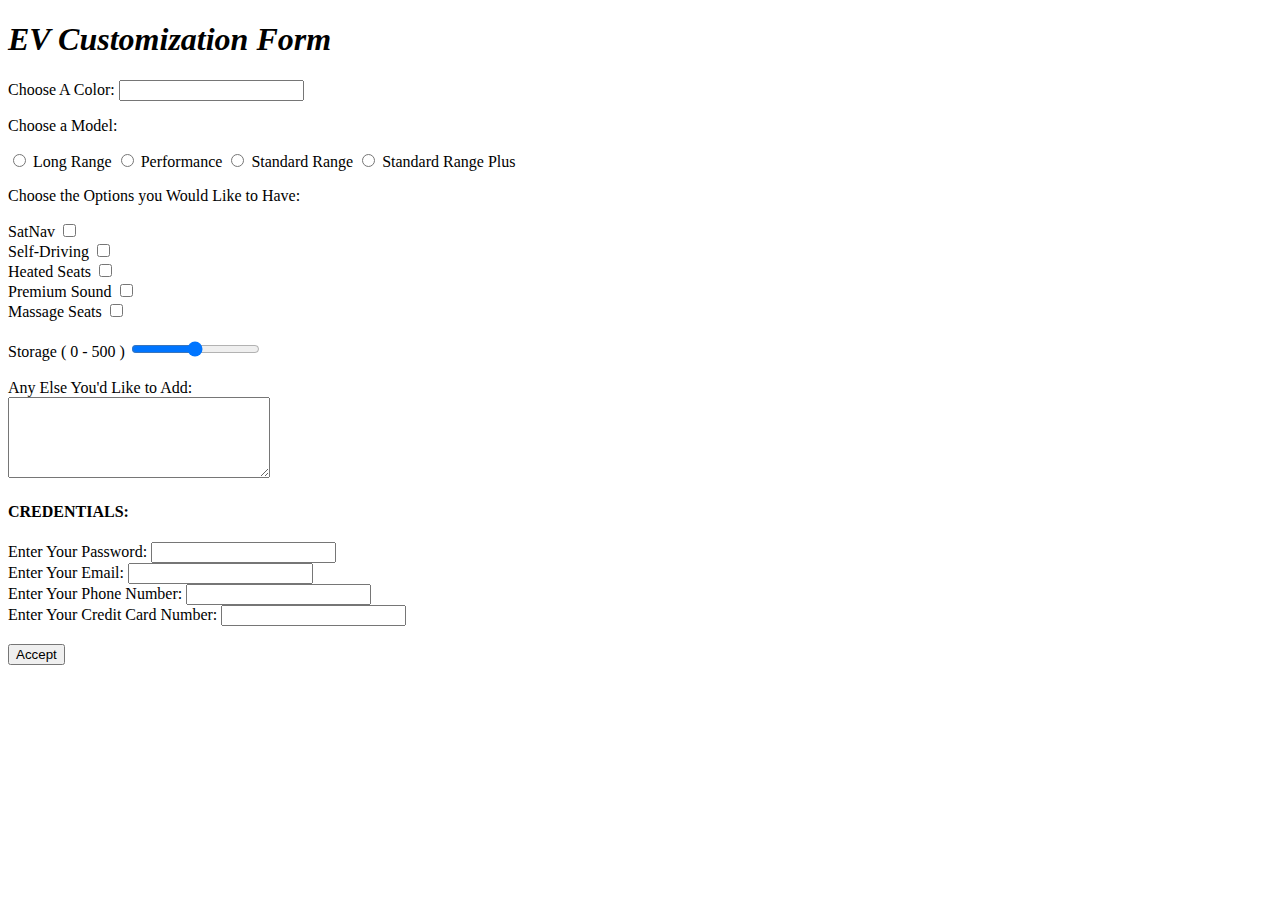
<file: forms_module.html>
<!DOCTYPE html>

<html>
    <head>
        <title>Car Customization</title>
    </head>

    <body>

        <header>
            <h1><em>EV Customization Form</em></h1>
        </header>


        <main>
            <form action = "module_one_project.html" method = "GET"> <!--Links to PANDAS!!!!-->
            
                
                <!--Choosing Color-->
                <label for = "color">Choose A Color: </label>
                <input type= = text" id = "color" name = "color" list = "colors" required>

                <datalist id = "colors">
                    <option value = "red">
                    <option value = "blue">
                    <option value = "green">
                    <option value = "yellow">
                    <option value = "black">
                    <option value = "white">
                </datalist>


                <!--Chosing Model-->
                <p>Choose a Model: </p>
                <input type = "radio" id = "long_range" name = "model" >
                <label for = "long_range">Long Range</label>

                <input type = "radio" id = "performance" name = "model">
                <label for = "performance">Performance</label>

                <input type = "radio" id = "standard_range" name = "model">
                <label for = "standard_range">Standard Range</label>

                <input type = "radio" id = "standard_range_plus" name = "model">
                <label for = "standard_range_plus">Standard Range Plus</label>


                <!--Special Options -->
                <p>Choose the Options you Would Like to Have: </p>
                <label for = "Sat_Nav">SatNav</label>
                <input type = "checkbox" id = "Sat_Nav" name = "option">
                <br>
                <label for = "self-driving">Self-Driving</label>
                <input type = "checkbox" id = "self-driving" name = "option">
                <br>
                <label for = "heated_seats">Heated Seats</label>
                <input type = "checkbox" id = "heated_seats" name = "option">
                <br>
                <label for = "premium_sound">Premium Sound</label>
                <input type = "checkbox" id = "premium_sound" name = "option">
                <br>
                <label for = "massage_seats">Massage Seats</label>
                <input type = "checkbox" id = "massage_seats" name = "option">   
                
              
                <br>
                <br>

                <!--Cargo Space-->
                <label for = "space">Storage ( 0 - 500 )</label>
                <input id ="space" name = "space" type  = "range" min = "0" max = "500">

                <br>
                <br>

                <!--Any Else?-->
        
                <label for="other">Any Else You'd Like to Add: </label>
                <br>
                <textarea id="other" name="other" rows="5" cols="30" maxlength = "100">
                </textarea>


                <!--Important Info-->
                <h4> CREDENTIALS: </h4>
                
                <label for = "password">Enter Your Password: </label>
                <input pattern ="[0-9]{2,20}" type = "password" id = "password" name = "password" required>
                <br>

                <label for = "email">Enter Your Email: </label>
                <input type = "email" id = "email" name = "email" required>
                <br>
                <label for = "phone">Enter Your Phone Number: </label>
                <input type = "tel" id = "phone" name = "phone" required>
                <br>
                <label for = "credit_card">Enter Your Credit Card Number: </label>
                <input type = "text" id = "credit_card" name = "credit_card" pattern = "[0-9]{14,16}" required>


                <!--Submit Form-->

                <br>
                <br>
                <input type = "submit" value = "Accept">
            

            </form>

        </main>

    </body>




</html>
</file>
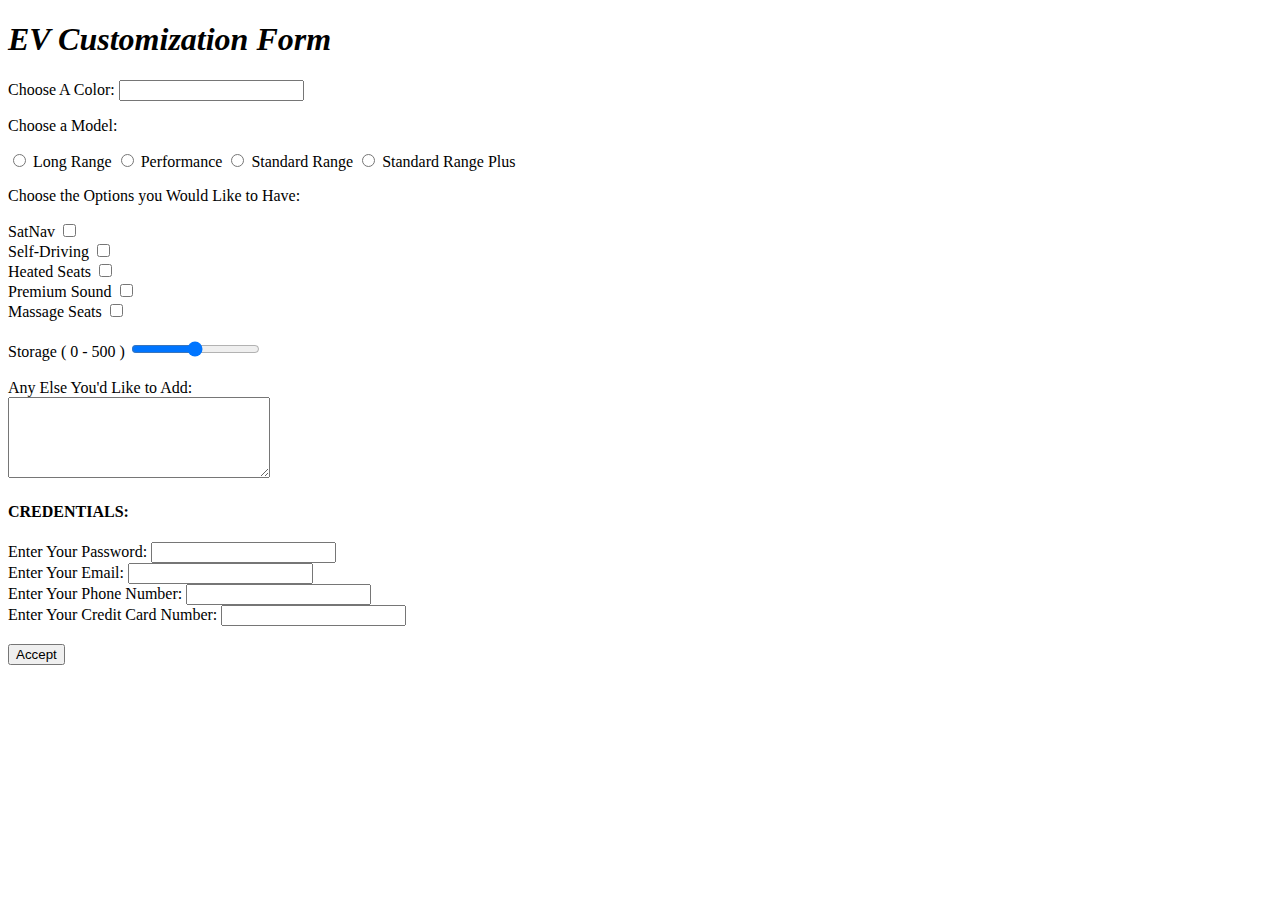
<file: misc/forms_semantic_module.html>
<!DOCTYPE html>

<html>
    <head>
        <title>Car Customization</title>
    </head>

    <body>

        <header>
            <h1><em>EV Customization Form</em></h1>
        </header>


        <main>
            <form action = "module_one_project.html" method = "GET"> <!--Links to PANDAS!!!!-->
            
                
                <!--Choosing Color-->
                <label for = "color">Choose A Color: </label>
                <input type= = text" id = "color" name = "color" list = "colors" required>

                <datalist id = "colors">
                    <option value = "red">
                    <option value = "blue">
                    <option value = "green">
                    <option value = "yellow">
                    <option value = "black">
                    <option value = "white">
                </datalist>


                <!--Chosing Model-->
                <p>Choose a Model: </p>
                <input type = "radio" id = "long_range" name = "model" >
                <label for = "long_range">Long Range</label>

                <input type = "radio" id = "performance" name = "model">
                <label for = "performance">Performance</label>

                <input type = "radio" id = "standard_range" name = "model">
                <label for = "standard_range">Standard Range</label>

                <input type = "radio" id = "standard_range_plus" name = "model">
                <label for = "standard_range_plus">Standard Range Plus</label>


                <!--Special Options -->
                <p>Choose the Options you Would Like to Have: </p>
                <label for = "Sat_Nav">SatNav</label>
                <input type = "checkbox" id = "Sat_Nav" name = "option">
                <br>
                <label for = "self-driving">Self-Driving</label>
                <input type = "checkbox" id = "self-driving" name = "option">
                <br>
                <label for = "heated_seats">Heated Seats</label>
                <input type = "checkbox" id = "heated_seats" name = "option">
                <br>
                <label for = "premium_sound">Premium Sound</label>
                <input type = "checkbox" id = "premium_sound" name = "option">
                <br>
                <label for = "massage_seats">Massage Seats</label>
                <input type = "checkbox" id = "massage_seats" name = "option">   
                
              
                <br>
                <br>

                <!--Cargo Space-->
                <label for = "space">Storage ( 0 - 500 )</label>
                <input id ="space" name = "space" type  = "range" min = "0" max = "500">

                <br>
                <br>

                <!--Any Else?-->
        
                <label for="other">Any Else You'd Like to Add: </label>
                <br>
                <textarea id="other" name="other" rows="5" cols="30" maxlength = "100">
                </textarea>


                <!--Important Info-->
                <h4> CREDENTIALS: </h4>
                
                <label for = "password">Enter Your Password: </label>
                <input pattern ="[0-9]{2,20}" type = "password" id = "password" name = "password" required>
                <br>

                <label for = "email">Enter Your Email: </label>
                <input type = "email" id = "email" name = "email" required>
                <br>
                <label for = "phone">Enter Your Phone Number: </label>
                <input type = "tel" id = "phone" name = "phone" required>
                <br>
                <label for = "credit_card">Enter Your Credit Card Number: </label>
                <input type = "text" id = "credit_card" name = "credit_card" pattern = "[0-9]{14,16}" required>


                <!--Submit Form-->

                <br>
                <br>
                <input type = "submit" value = "Accept">
            

            </form>

        </main>

    </body>




</html>
</file>
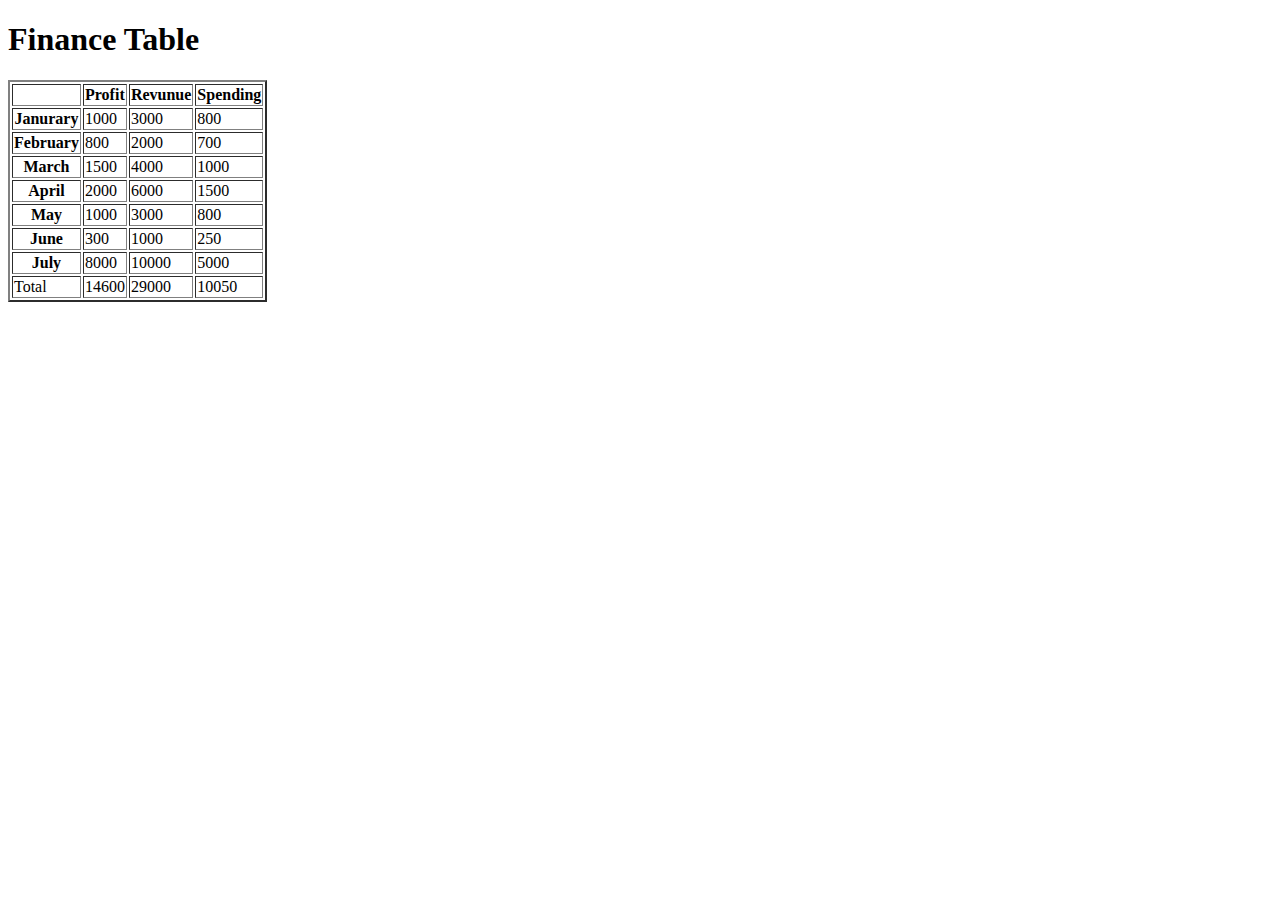
<file: misc/table_module.html>
<!DOCTYPE html>
<html>
    <head>
        <title>Table Application</title>
    </head>

    <body>
        <h1>Finance Table</h1>

        <table border = "2">
            <!--Table Header-->
            <thead>
                <tr>
                    <td></td>
                    <th scope = "col">Profit</th>
                    <th scope = "col">Revunue</th>
                    <th scope = "col">Spending</th>
                </tr>
            </thead>

            <!--Table Body-->
            <tbody>
                <tr>
                    <th scope = 'row'>Janurary</th>
                    <td>1000</td>
                    <td>3000</td>
                    <td>800</td>
                </tr>

                <tr>
                    <th scope = 'row'>February</th>
                    <td>800</td>
                    <td>2000</td>
                    <td>700</td>
                </tr>

                <tr>
                    <th scope = 'row'>March</th>
                    <td>1500</td>
                    <td>4000</td>
                    <td>1000</td>
                </tr>

                <tr>
                    <th scope = 'row'>April</th>
                    <td>2000</td>
                    <td>6000</td>
                    <td>1500</td>
                </tr>

                <tr>
                    <th scope = 'row'>May</th>
                    <td>1000</td>
                    <td>3000</td>
                    <td>800</td>
                </tr>

                <tr>
                    <th scope = 'row'>June</th>
                    <td>300</td>
                    <td>1000</td>
                    <td>250</td>
                </tr>

                <tr>
                    <th scope = 'row'>July</th>
                    <td>8000</td>
                    <td>10000</td>
                    <td>5000</td>
                </tr>
            </tbody>

            <!--Table Footer-->
            <tfoot>
                <tr>
                    <td>Total</td>
                    <td>14600</td>
                    <td>29000</td>
                    <td>10050</td>
                </tr>
        
            </tfoot>

        </table>

    </body>

</html>
</file>
